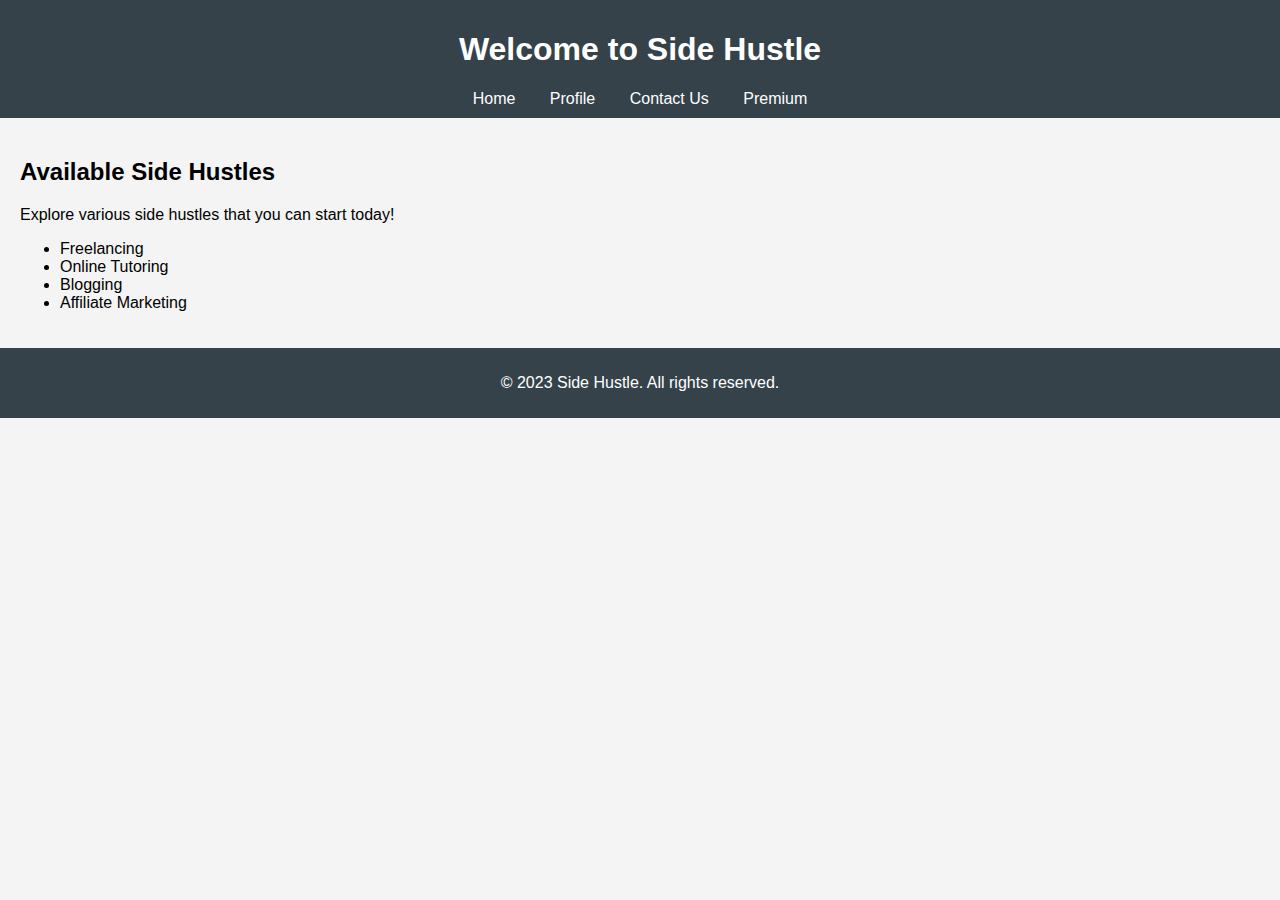
<file: index.html>
<!DOCTYPE html>
<html lang="en">
<head>
    <meta charset="UTF-8">
    <meta name="viewport" content="width=device-width, initial-scale=1.0">
    <link rel="stylesheet" href="style.css">
    <title>Home - Side Hustle</title>
</head>
<body>
    <header>
        <h1>Welcome to Side Hustle</h1>
        <nav>
            <a href="index.html">Home</a>
            <a href="profile.html">Profile</a>
            <a href="contact.html">Contact Us</a>
            <a href="premium.html">Premium</a>
        </nav>
    </header>
    <main>
        <h2>Available Side Hustles</h2>
        <p>Explore various side hustles that you can start today!</p>
        <ul>
            <li>Freelancing</li>
            <li>Online Tutoring</li>
            <li>Blogging</li>
            <li>Affiliate Marketing</li>
        </ul>
    </main>
    <footer>
        <p>&copy; 2023 Side Hustle. All rights reserved.</p>
    </footer>
</body>
</html>
</file>
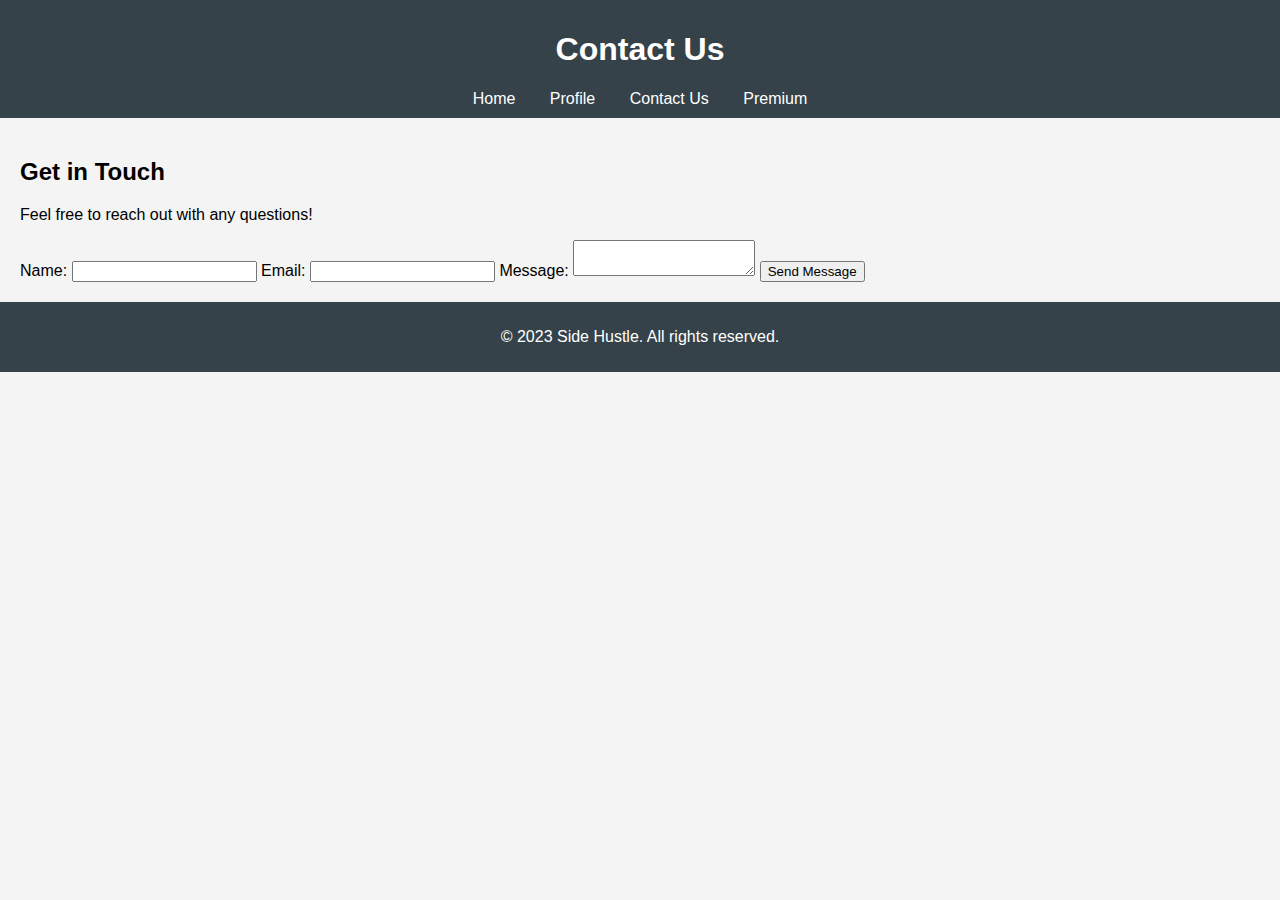
<file: contact.html>
<!DOCTYPE html>
<html lang="en">
<head>
    <meta charset="UTF-8">
    <meta name="viewport" content="width=device-width, initial-scale=1.0">
    <link rel="stylesheet" href="style.css">
    <title>Contact Us - Side Hustle</title>
</head>
<body>
    <header>
        <h1>Contact Us</h1>
        <nav>
            <a href="index.html">Home</a>
            <a href="profile.html">Profile</a>
            <a href="contact.html">Contact Us</a>
            <a href="premium.html">Premium</a>
        </nav>
    </header>
    <main>
        <h2>Get in Touch</h2>
        <p>Feel free to reach out with any questions!</p>
        <form>
            <label for="name">Name:</label>
            <input type="text" id="name" name="name" required>
            <label for="email">Email:</label>
            <input type="email" id="email" name="email" required>
            <label for="message">Message:</label>
            <textarea id="message" name="message" required></textarea>
            <button type="submit">Send Message</button>
        </form>
    </main>
    <footer>
        <p>&copy; 2023 Side Hustle. All rights reserved.</p>
    </footer>
</body>
</html>
</file>
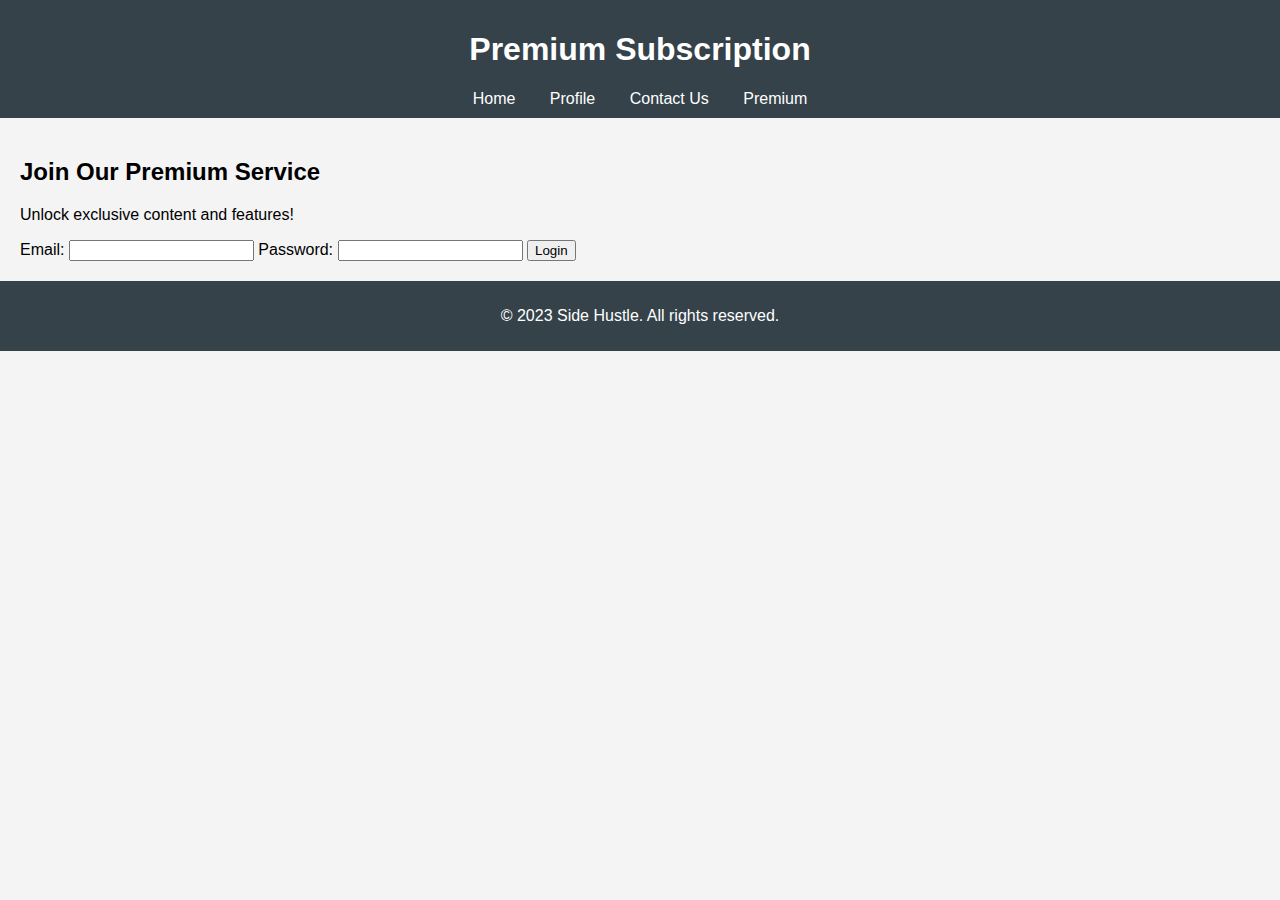
<file: premium.html>
<!DOCTYPE html>
<html lang="en">
<head>
    <meta charset="UTF-8">
    <meta name="viewport" content="width=device-width, initial-scale=1.0">
    <link rel="stylesheet" href="style.css">
    <title>Premium - Side Hustle</title>
</head>
<body>
    <header>
        <h1>Premium Subscription</h1>
        <nav>
            <a href="index.html">Home</a>
            <a href="profile.html">Profile</a>
            <a href="contact.html">Contact Us</a>
            <a href="premium.html">Premium</a>
        </nav>
    </header>
    <main>
        <h2>Join Our Premium Service</h2>
        <p>Unlock exclusive content and features!</p>
        <form id="login-form">
            <label for="email">Email:</label>
            <input type="email" id="email" name="email" required>
            <label for="password">Password:</label>
            <input type="password" id="password" name="password" required>
            <button type="submit">Login</button>
        </form>
        <script>
            document.getElementById('login-form').addEventListener('submit', function(event) {
                event.preventDefault();
                const email = document.getElementById('email').value;
                const password = document.getElementById('password').value;

                fetch('/login', {
                    method: 'POST',
                    headers: {
                        'Content-Type': 'application/json',
                    },
                    body: JSON.stringify({ email, password }),
                })
                .then(response => response.json())
                .then(data => {
                    alert('User logged in successfully!');
                })
                .catch((error) => {
                    console.error('Error:', error);
                });
            });
        </script>
    </main>
    <footer>
        <p>&copy; 2023 Side Hustle. All rights reserved.</p>
    </footer>
</body>
</html>
</file>
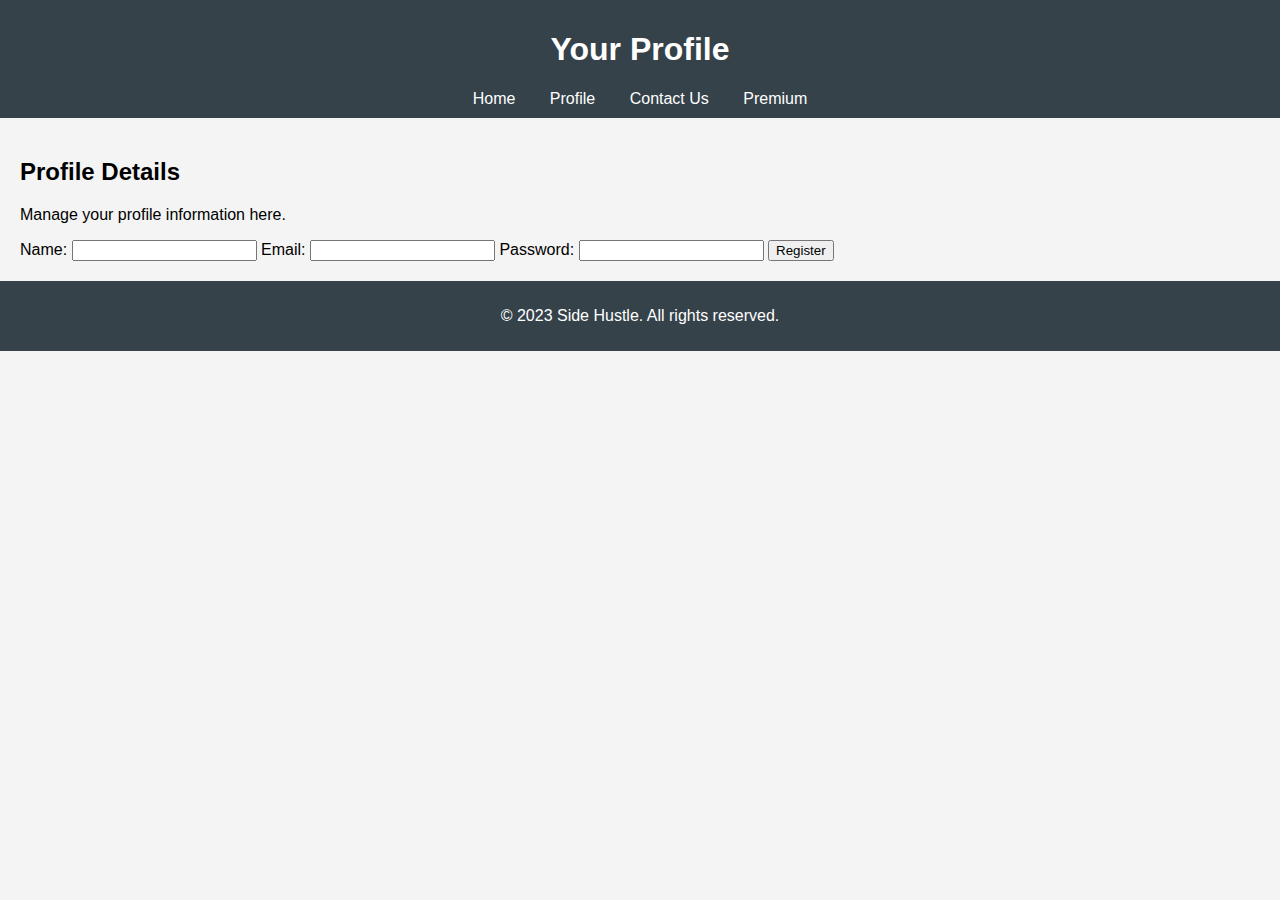
<file: profile.html>
<!DOCTYPE html>
<html lang="en">
<head>
    <meta charset="UTF-8">
    <meta name="viewport" content="width=device-width, initial-scale=1.0">
    <link rel="stylesheet" href="style.css">
    <title>Profile - Side Hustle</title>
</head>
<body>
    <header>
        <h1>Your Profile</h1>
        <nav>
            <a href="index.html">Home</a>
            <a href="profile.html">Profile</a>
            <a href="contact.html">Contact Us</a>
            <a href="premium.html">Premium</a>
        </nav>
    </header>
    <main>
        <h2>Profile Details</h2>
        <p>Manage your profile information here.</p>
        <form id="registration-form">
            <label for="name">Name:</label>
            <input type="text" id="name" name="name" required>
            <label for="email">Email:</label>
            <input type="email" id="email" name="email" required>
            <label for="password">Password:</label>
            <input type="password" id="password" name="password" required>
            <button type="submit">Register</button>
        </form>
        <script>
            document.getElementById('registration-form').addEventListener('submit', function(event) {
                event.preventDefault();
                const name = document.getElementById('name').value;
                const email = document.getElementById('email').value;
                const password = document.getElementById('password').value;

                fetch('/register', {
                    method: 'POST',
                    headers: {
                        'Content-Type': 'application/json',
                    },
                    body: JSON.stringify({ name, email, password }),
                })
                .then(response => response.json())
                .then(data => {
                    alert('User registered successfully!');
                })
                .catch((error) => {
                    console.error('Error:', error);
                });
            });
        </script>
    </main>
    <footer>
        <p>&copy; 2023 Side Hustle. All rights reserved.</p>
    </footer>
</body>
</html>
</file>
<file: style.css>
body {
    font-family: Arial, sans-serif;
    margin: 0;
    padding: 0;
    background-color: #f4f4f4;
}

header {
    background: #35424a;
    color: #ffffff;
    padding: 10px 0;
    text-align: center;
}

nav a {
    color: #ffffff;
    margin: 0 15px;
    text-decoration: none;
}

main {
    padding: 20px;
}

footer {
    text-align: center;
    padding: 10px 0;
    background: #35424a;
    color: #ffffff;
    position: relative;
    bottom: 0;
    width: 100%;
}
</file>
